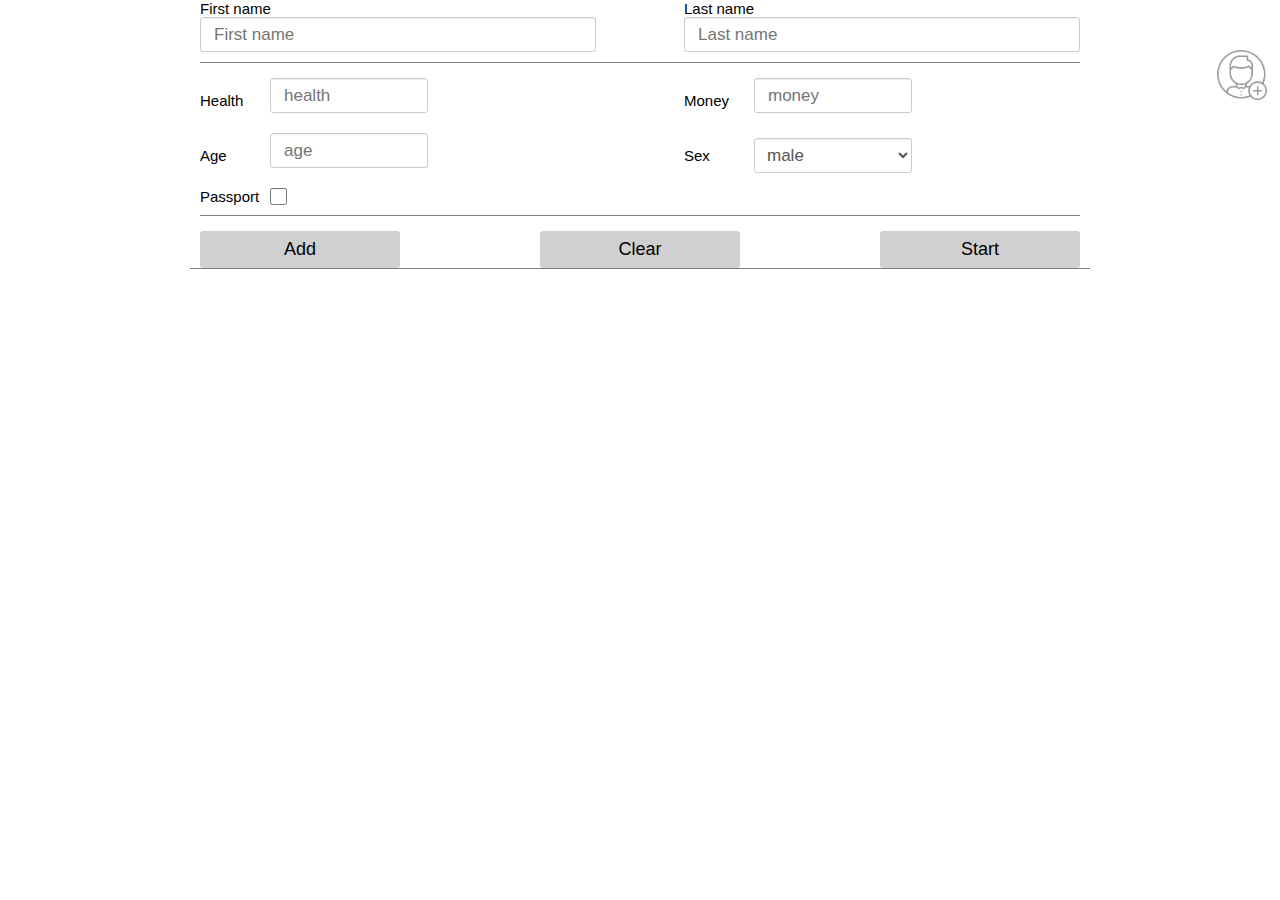
<file: src/index.html>
<!DOCTYPE html>
<html lang="en">
<head>
    <meta charset="UTF-8">
    <title>GET VISA</title>
    <link rel="stylesheet" type="text/css" href="./css/style.css">
</head>
<body>
    <img src="../images/new-person.png" id="openModal"/>

    <div class="main-table">
        <div class="column-left">
            <div class="column-left_add-custom-person">
                <div class="personal-information-top">
                    <div>
                        <label for="firstName">First name</label>
                        <input type="text" id="firstName" placeholder="First name" class="input-name">
                    </div>
                    <div>
                        <label for="lastName">Last name</label>
                        <input type="text" id="lastName" placeholder="Last name" class="input-name">
                    </div>
                </div>
                <div class="personal-information-bottom">
                    <div class="person-inf-block extra-inf">
                        <label for="healthy">Health</label>
                        <input type="number" placeholder="health" id="healthy" min="1" max="100" step="1">
                    </div>
                    <div class="person-inf-block extra-inf">
                        <label for="money">Money</label>
                        <input type="number" placeholder="money" id="money" min="1" max="1000000" step="1">
                    </div>
                    <div class="person-inf-block extra-inf">
                        <label for="age">Age</label>
                        <input type="number" placeholder="age" id="age" min="1" max="100" step="1">
                    </div>
                    <div class="person-inf-block extra-inf">
                        <label for="sex">Sex</label>
                        <select id="sex">
                            <option>male</option>
                            <option>female</option>
                        </select>
                    </div>
                    <div class="person-inf-block extra-inf">
                        <label for="passport">Passport</label>
                        <input type="checkbox" id="passport" class="input-checkbox">
                    </div>
                </div>
                <div class="person-buttons">
                    <button id="addPerson">Add</button>
                    <button id="clearPersons">Clear</button>
                    <button id="startGetVisa">Start</button>
                </div>
            </div>
            <div class="column-left_persons-tickets">

            </div>
        </div>
        <div id="myModal" class="column-right modal">
            <div class="column-right_add-random-persons modal-content">
                <span id="closeModal">&times;</span>
                <div class="modal-body">
                    <input type="number" placeholder="Quantity of persons" id="quantityPersons" min="1">
                    <div class="random-persons-block">
                        <span>Health</span>
                        <input type="number" placeholder="from" id="healthyMin" min="1" max="100" step="1">
                        <i>—</i>
                        <input type="number" placeholder="to" id="healthyMax" min="1" max="100" step="1">
                    </div>
                    <div class="random-persons-block">
                        <span>Money</span>
                        <input type="number" placeholder="from" id="moneyMin" min="1" max="100000" step="1">
                        <i>—</i>
                        <input type="number" placeholder="to" id="moneyMax" min="1" max="100000" step="1">
                    </div>
                    <div class="random-persons-block">
                        <span>Age</span>
                        <input type="number" placeholder="from" id="ageMin" min="1" max="100" step="1">
                        <i>—</i>
                        <input type="number" placeholder="to" id="ageMax" min="1" max="100" step="1">
                    </div>
                    <button id="generatorPersons">Generate</button>
                </div>
            </div>
        </div>
    </div>


<script src="./js/model.js"></script>
<script src="./js/view.js"></script>
<script src="./js/person.js"></script>
<script src="./js/random.js"></script>
<script src="./js/promise.js"></script>
<script src="./js/controller.js"></script>
<script src="./js/popap.js"></script>

<script>
    window.addEventListener('load', () => {
        const poPap = new PoPap();
        poPap.init();

        const model = new VisaModel();
        const view = new VisaView(model);
        const controller = new VisaController(model, view);
    });
</script>
</body>
</html>
</file>
<file: src/css/style.css>
*{
    padding: 0;
    margin: 0;
    box-sizing: border-box;
}
.main-table{
    display: flex;
    flex-direction: row;
    justify-content: space-between;
}
.column-left{
    width: 100%;
}
.column-left_add-custom-person, .column-right_add-random-persons{
    display: flex;
    flex-direction: column;
    border-bottom: 1px solid gray;
}
.column-left_add-custom-person{
    max-width: 900px;
    width: 100%;
    padding: 0 10px;
    margin: 0 auto;
}
.personal-information-top, .personal-information-bottom{
    display: flex;
    flex-wrap: wrap;
    justify-content: space-between;
    border-bottom: 1px solid gray;
    margin-bottom: 15px;
}
.personal-information-top>div{
    display: flex;
    flex-direction: column;
    width: 45%;
}
.extra-inf label{
    width: 70px;
    display: inline-block;
}
.extra-inf input, .extra-inf select{
    width: 40%;
    min-width: 130px;
}
input{
    height: 35px;
    padding: 8px 13px;
    line-height: 1.42857;
    color: #555;
    background-color: #fff;
    background-image: none;
    border: 1px solid #ccc;
    border-radius: 3px;
    font-size: 17px;
    box-shadow: inset 0 1px 1px rgba(0, 0, 0, .075);
    margin-bottom: 10px;
}
label {
    font-family: sans-serif;
    font-size: 15px;
}
select{
    height: 35px;
    padding: 0px 8px;
    line-height: 1.42857;
    color: #555;
    background-color: #fff;
    background-image: none;
    border: 1px solid #ccc;
    border-radius: 3px;
    font-size: 17px;
    box-shadow: inset 0 1px 1px rgba(0, 0, 0, .075);
}
.person-inf-block{
    width: 45%;
    display: flex;
    align-items: center;
    margin-bottom: 10px;
}
.person-buttons{
    display: flex;
    justify-content: space-between;
}
.person-buttons button, .modal-body button{
    cursor: pointer;
    padding: 8px 8px;
    font-size: 18px;
    border-radius: 3px;
    width: 25%;
    max-width: 200px;
    min-width: 100px;
    background-color: #d0d0d0;
    border: 0;
    color: #000000;
}
.extra-inf .input-checkbox{
    height: 17px;
    width: 17px;
    margin: 0;
    min-width: unset;
}
.random-persons-block input{
    width: 80px;
}
.random-persons-block span{
    width: 50px;
    display: inline-block;
}
/* Modal */
.modal {
    display: none;
    position: fixed;
    z-index: 1;
    left: 0;
    top: 0;
    width: 100%;
    height: 100%;
    overflow: auto;
    background-color: rgba(0,0,0,0.4);
}
/* Modal Content */
.modal-content {
    position: absolute;
    background-color: #fefefe;
    margin: auto;
    right: 0%;
    -webkit-animation-name: animatetop;
    -webkit-animation-duration: 0.4s;
    animation-name: animatetop;
    animation-duration: 0.4s;
    width: 290px;
    top: 40px;
    border-radius: 5px 0px 0px 5px;
    padding: 10px;
    box-shadow: 1px 1px 15px #00000085;
}
/* Animation */
@keyframes animatetop {
    from {right:-350px; opacity:0}
    to {right:0%; opacity:1}
}
.modal-body{
    width: 90%;
    text-align: center;
}
#closeModal {
    position: absolute;
    right: 3%;
    top: 0;
    font-size: 30px;
    color: #999;
}
#closeModal:hover,
#closeModal:focus {
    color: black;
    text-decoration: none;
    cursor: pointer;
}
#openModal{
    width: 50px;
    position: fixed;
    right: 1%;
    top: 50px;
    opacity: 0.4;
}
#openModal:hover,
#openModal:focus {
    opacity: 1;
    cursor: pointer;
}
</file>
